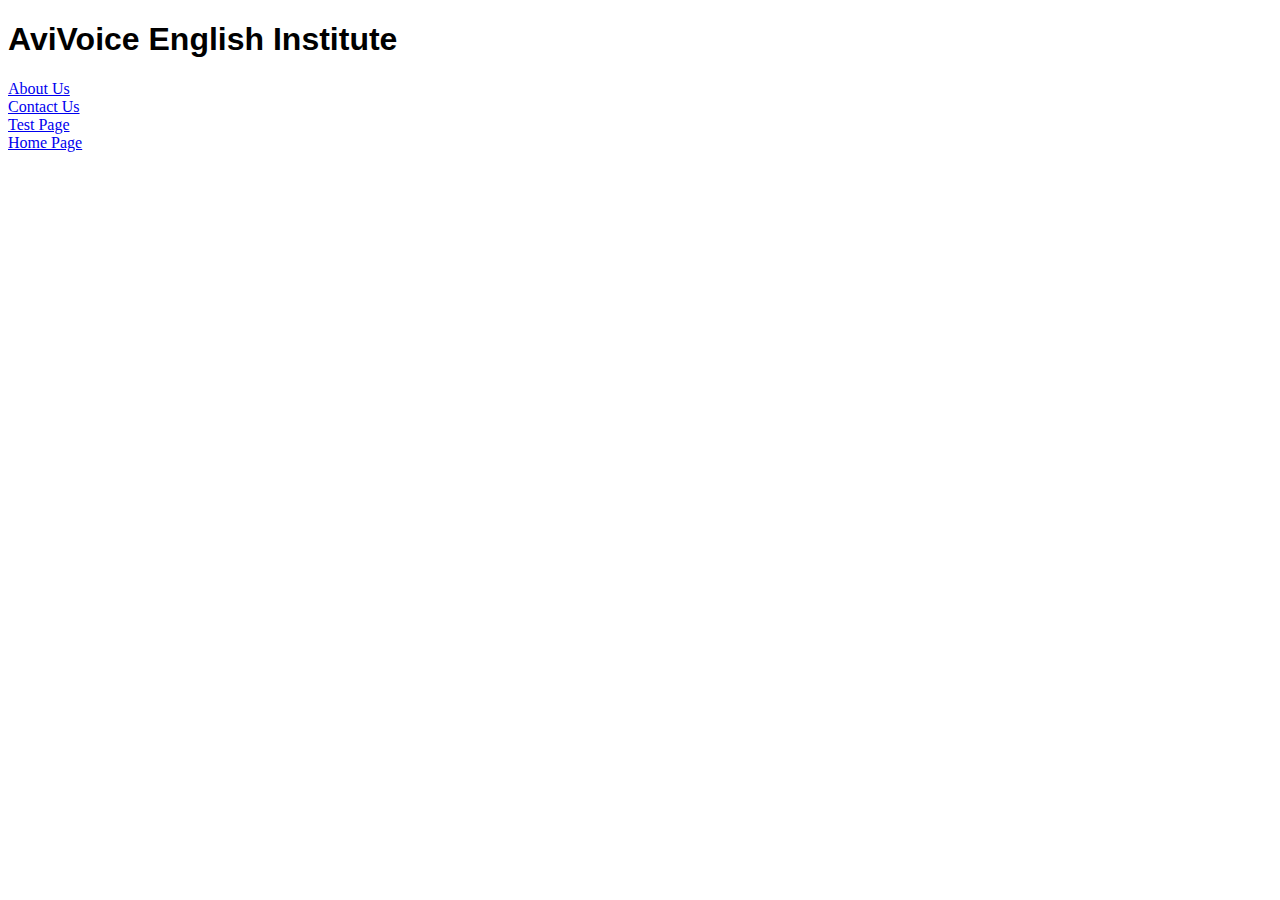
<file: index.html>
<!DOCTYPE html>
<html lang="en">
<head>
    <meta charset="UTF-8">
    <meta http-equiv="X-UA-Compatible" content="IE=edge">
    <meta name="viewport" content="width=device-width, initial-scale=1.0">
    <title>AviVoice Institute</title>
    <link rel="stylesheet" href="style.css">
</head>
<body>
    <h1 class="heading">AviVoice English Institute</h1>
    <a href="./aboutUs.html">About Us</a>
    <br>
    <a href="./contactUs.html">Contact Us</a>
    <br>
    <a href="./Test.html">Test Page</a>
    <br>
    <a href="./homePage.html">Home Page</a>
</body>
</html>
</file>
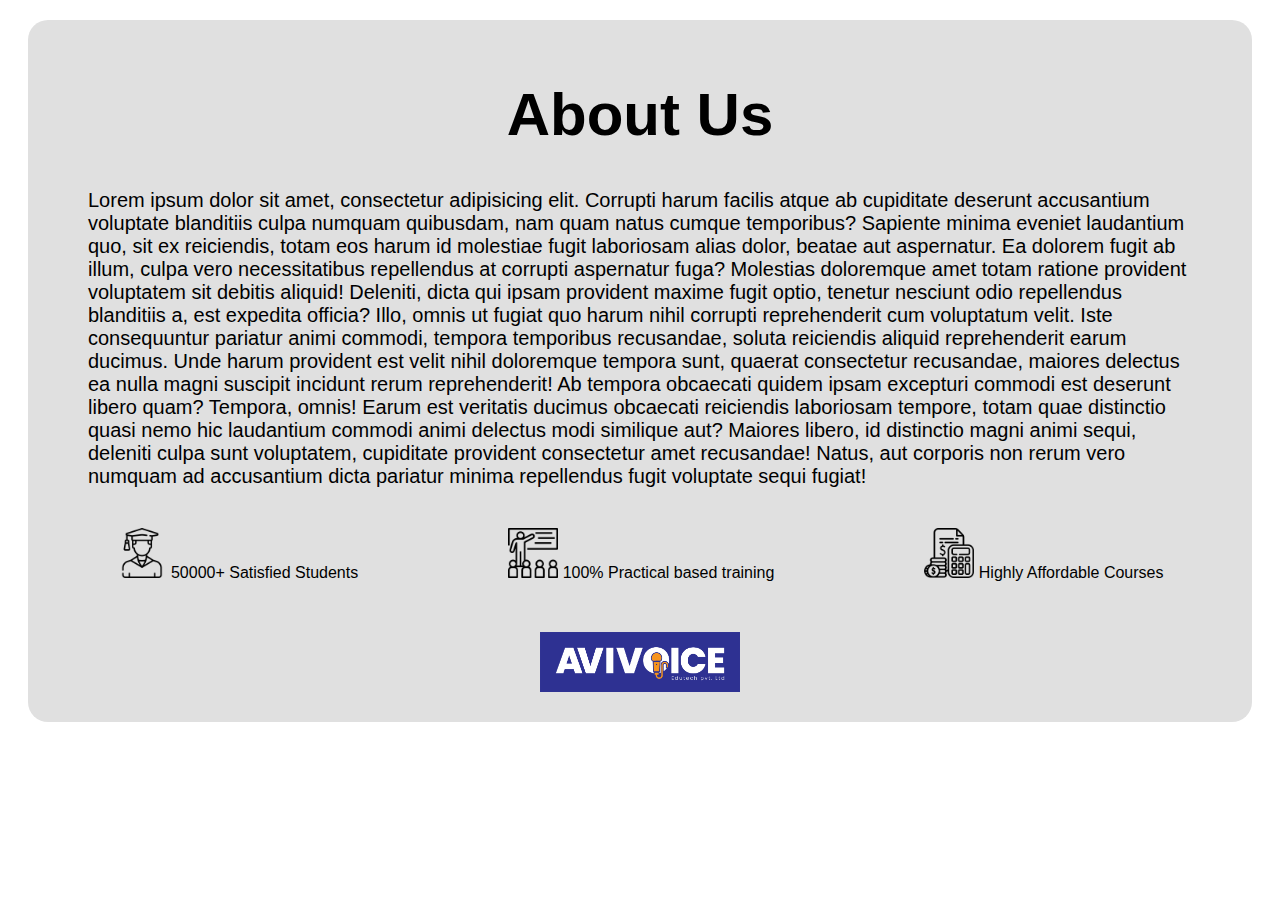
<file: aboutUs.html>
<!DOCTYPE html>
<html lang="en">
<head>
    <meta charset="UTF-8">
    <meta http-equiv="X-UA-Compatible" content="IE=edge">
    <meta name="viewport" content="width=device-width, initial-scale=1.0">
    <title>About Us AviVoice Institute</title>
    <link rel="stylesheet" href="style.css">
</head>
<body>
    <div class="aboutUsBg">
    <div class="aboutUsHeading"><h1>About Us</h1></div>
    <div class="aboutUsBody">Lorem ipsum dolor sit amet, consectetur adipisicing elit. Corrupti harum facilis atque ab cupiditate deserunt accusantium voluptate blanditiis culpa numquam quibusdam, nam quam natus cumque temporibus? Sapiente minima eveniet laudantium quo, sit ex reiciendis, totam eos harum id molestiae fugit laboriosam alias dolor, beatae aut aspernatur. Ea dolorem fugit ab illum, culpa vero necessitatibus repellendus at corrupti aspernatur fuga? Molestias doloremque amet totam ratione provident voluptatem sit debitis aliquid! Deleniti, dicta qui ipsam provident maxime fugit optio, tenetur nesciunt odio repellendus blanditiis a, est expedita officia? Illo, omnis ut fugiat quo harum nihil corrupti reprehenderit cum voluptatum velit. Iste consequuntur pariatur animi commodi, tempora temporibus recusandae, soluta reiciendis aliquid reprehenderit earum ducimus. Unde harum provident est velit nihil doloremque tempora sunt, quaerat consectetur recusandae, maiores delectus ea nulla magni suscipit incidunt rerum reprehenderit! Ab tempora obcaecati quidem ipsam excepturi commodi est deserunt libero quam? Tempora, omnis! Earum est veritatis ducimus obcaecati reiciendis laboriosam tempore, totam quae distinctio quasi nemo hic laudantium commodi animi delectus modi similique aut? Maiores libero, id distinctio magni animi sequi, deleniti culpa sunt voluptatem, cupiditate provident consectetur amet recusandae! Natus, aut corporis non rerum vero numquam ad accusantium dicta pariatur minima repellendus fugit voluptate sequi fugiat!</div>
    <div class="aboutUsHL">
        <div class="aboutUsHLOne">
            <img src="./Assets/graduated.png" alt="Student Icon" class="HLIcon">
            <span>50000+ Satisfied Students</span>
        </div>
        <div class="aboutUsHLTwo">
            <img src="./Assets/education.png" alt="Student Icon" class="HLIcon">
            <span>100% Practical based training</span>
        </div>
        <div class="aboutUsHLThree">
            <img src="./Assets/budget.png" alt="Money Icon" class="HLIcon">
            <span>Highly Affordable Courses</span>
        </div>
    </div>
    <div class="aboutUsLogo"><img src="./Assets/AviVoice Logo.png" alt="AviVoice Logo " style="width:200px ;"></div>
    </div>
</body>
</html>
</file>
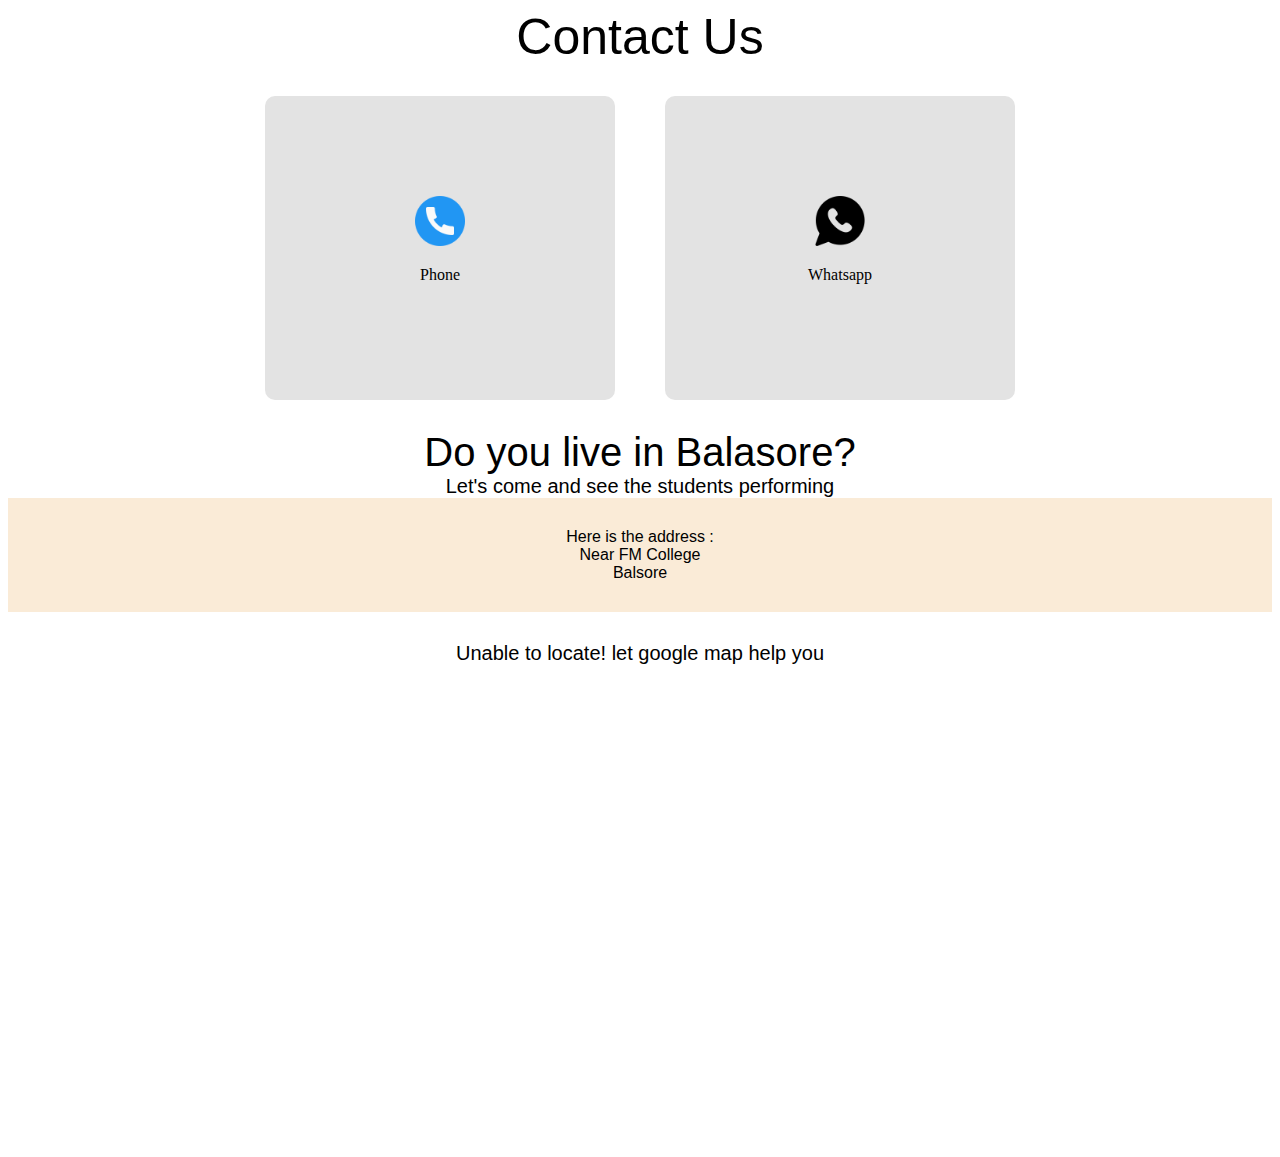
<file: contactUs.html>
<!DOCTYPE html>
<html lang="en">
<head>
    <meta charset="UTF-8">
    <meta http-equiv="X-UA-Compatible" content="IE=edge">
    <meta name="viewport" content="width=device-width, initial-scale=1.0">
    <title>Contact Us</title>
    <link rel="stylesheet" href="style.css">
</head>
<body class="contactUsBody">
    <div class="contactUsHeading">Contact Us</div>
    <div class="contactDetails">
        <div class="call contactDetailsBody">
            <a href="tel:8328919150"><img src="./Assets/telephone.png" alt="Phone Icon" class="contactUsIcons"></a>
            <p>Phone</p>
        </div>
        <div class="whatsapp contactDetailsBody">
            <!-- Adding Whatsapp to web Page -->
            <a href="https://wa.me/8328919150"> 
            <img src="./Assets/whatssapp-big-logo.png" alt="Whatsapp Icon" class="contactUsIcons">
            </a>
            <p>Whatsapp</p>
        </div>
    </div>
    <div class="liveInBalasore">Do you live in Balasore?</div>
    <div class="liveInBalasoreBody">Let's come and see the students performing</div>
    <div class="address">Here is the address : <br>Near FM College<br>Balsore</div>
    <div class="googleMapTag">Unable to locate! let google map help you</div>
    <iframe src="https://www.google.com/maps/embed?pb=!1m14!1m8!1m3!1d1856.226529217855!2d86.936438!3d21.489967!3m2!1i1024!2i768!4f13.1!3m3!1m2!1s0x0%3A0xdfc5c1ba97b0c837!2sAvivoice%20Spoken%20English%20Institute%20in%20Balasore!5e0!3m2!1sen!2sin!4v1660137030253!5m2!1sen!2sin" width="600" height="450" style="border:0;" allowfullscreen="" loading="lazy" referrerpolicy="no-referrer-when-downgrade"></iframe>
</body>
</html>
</file>
<file: style.css>
/* Index Page */
.heading {
    font-family: 'Franklin Gothic Medium', 'Arial Narrow', Arial, sans-serif;
}

/* Home Page */
.homePage {
    display: flex;
    justify-content: center;
    align-items: center;
    gap: 100px;
}

.instructor {
    width: 600px;
}

.welcomeText {
    font-family: 'Franklin Gothic Medium', 'Arial Narrow', Arial, sans-serif;
    font-size: 30px;
}

.homePageChat {
    display: flex;
    justify-content: center;
}

.chatImage {
    width: 300px;
}

.whyAvivoice {
    font-family: 'Franklin Gothic Medium', 'Arial Narrow', Arial, sans-serif;
    font-size: 30px;
}

.whyAvivoiceBody {
    font-family: 'Gill Sans', 'Gill Sans MT', Calibri, 'Trebuchet MS', sans-serif;
    font-size: 20px;
}

.coursesHeading {
    font-family: 'Franklin Gothic Medium', 'Arial Narrow', Arial, sans-serif;
    font-size: 30px;
}

.courses {
    display: grid;
    grid-template-columns: auto auto;
    gap: 20px 20px;
}

.coursesContent {
    background-color: rgb(222, 222, 222);
    border-radius: 10px;
    padding: 30px;
    text-align: center;
}

.photoGallery {
    display: grid;
    grid-template-columns: auto auto;
}

.photoGalleryImages {
    width: 100px;
    border-radius: 10px;
    gap: 30px 30px;
    /* text-align: center; */
    /* display: flex;
    justify-content: center;
    align-items: center; */
}

.photo {
    display: flex;
    justify-content: center;
    align-items: center;
}

.section06 {
    text-align: center;
}

.instructorHeading {
    font-family: 'Franklin Gothic Medium', 'Arial Narrow', Arial, sans-serif;
    font-size: 40px;
}

.instructorImage {
    border-radius: 10px;
    width: 200px;
}

/* About Us */
.aboutUsBg {
    background-color: rgb(224, 224, 224);
    border-radius: 20px;
    margin: 20px;
    padding: 20px;
}

.aboutUsHeading {
    font-family: 'Franklin Gothic Medium', 'Arial Narrow', Arial, sans-serif;
    font-size: 30px;
    text-align: center;
    margin: 0px;
}

.aboutUsBody {
    font-family: 'Gill Sans', 'Gill Sans MT', Calibri, 'Trebuchet MS', sans-serif;
    font-size: 20px;
    padding: 40px;
    padding-top: 0px;

}

.aboutUsLogo {
    display: flex;
    align-items: center;
    justify-content: center;
    margin-top: 50px;
    margin-bottom: 10px;
}

.HLIcon {
    width: 50px;
}

.aboutUsHL {
    display: flex;
    justify-content: center;
    gap: 150px;
    font-family: 'Gill Sans', 'Gill Sans MT', Calibri, 'Trebuchet MS', sans-serif;
}

/* Cantact Us*/
.contactUsBody {
    text-align: center;
}

.contactUsHeading {
    font-family: 'Franklin Gothic Medium', 'Arial Narrow', Arial, sans-serif;
    font-size: 50px;
}

.contactDetails {
    display: flex;
    justify-content: center;
    gap: 50px;
    padding: 30px;
}

.contactUsIcons {
    width: 50px;
}

.contactDetailsBody {
    background-color: rgb(227, 227, 227);
    border-radius: 10px;
    padding: 100px;
    width: 150px;
}

.liveInBalasore {
    font-family: 'Franklin Gothic Medium', 'Arial Narrow', Arial, sans-serif;
    font-size: 40px;
}

.liveInBalasoreBody {
    font-family: 'Franklin Gothic Medium', 'Arial Narrow', Arial, sans-serif;
    font-size: 20px;
}

.address {
    background-color: antiquewhite;
    font-family: 'Gill Sans', 'Gill Sans MT', Calibri, 'Trebuchet MS', sans-serif;
    padding: 30px;

}

.googleMapTag {
    font-family: 'Franklin Gothic Medium', 'Arial Narrow', Arial, sans-serif;
    font-size: 20px;
    padding: 30px;
}
</file>
